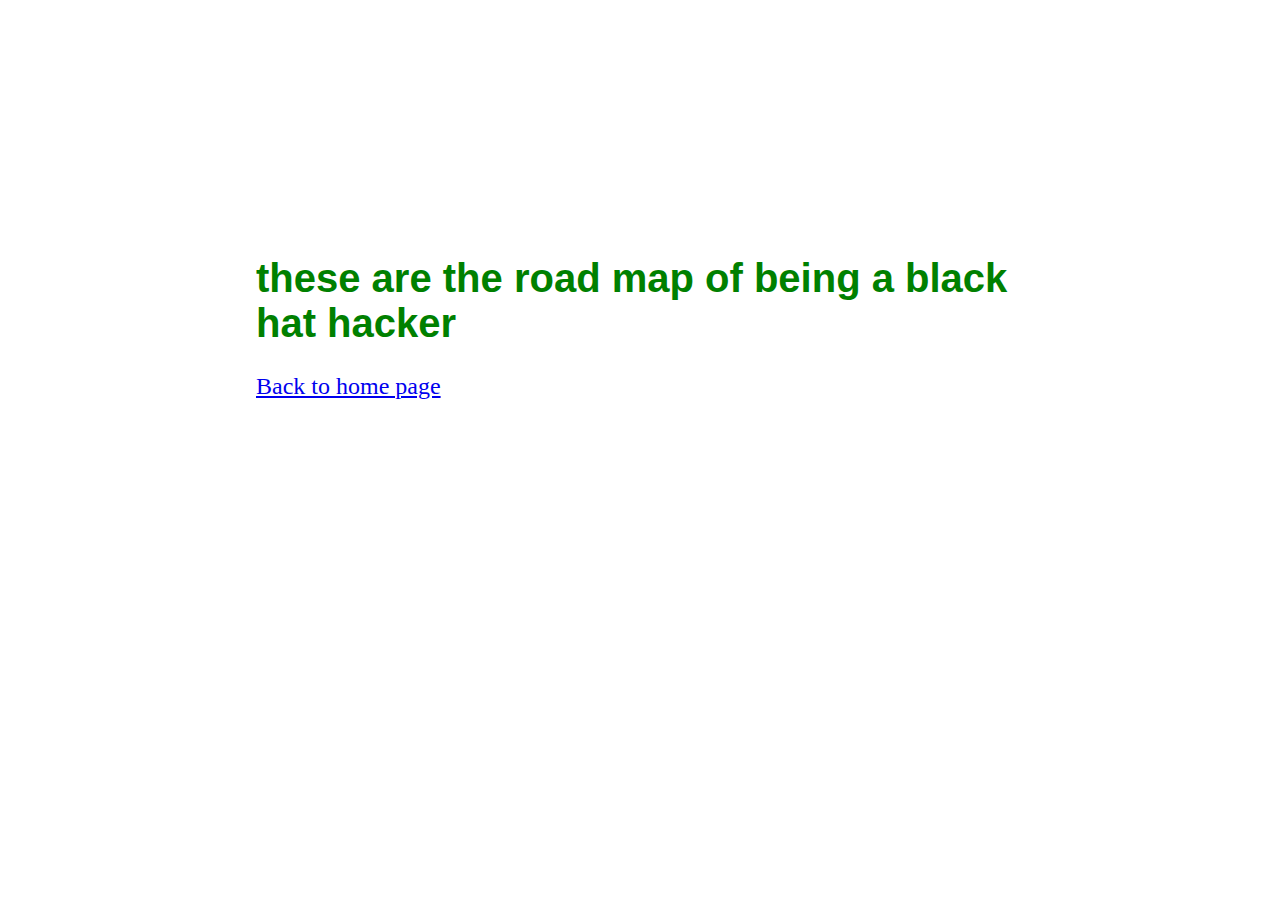
<file: blackhat.html>
<!DOCTYPE html>
<html lang="en">
<head>
    <meta charset="UTF-8">
    <meta name="viewport" content="width=device-width, initial-scale=1.0">
    <title>Black hat</title>
</head>
<body style="margin: 20%;background-image: -webkit-image-set(hacker3);">
    <h1 style="font-size:40px ;color:green;font-family: 'Segoe UI', Tahoma, Geneva, Verdana, sans-serif;
    
    ">these are the road map of being a black hat hacker</h1>
    <a  style="font-size: x-large;"  href="index.html"> Back to home page</a>
</body>
</html>
</file>
